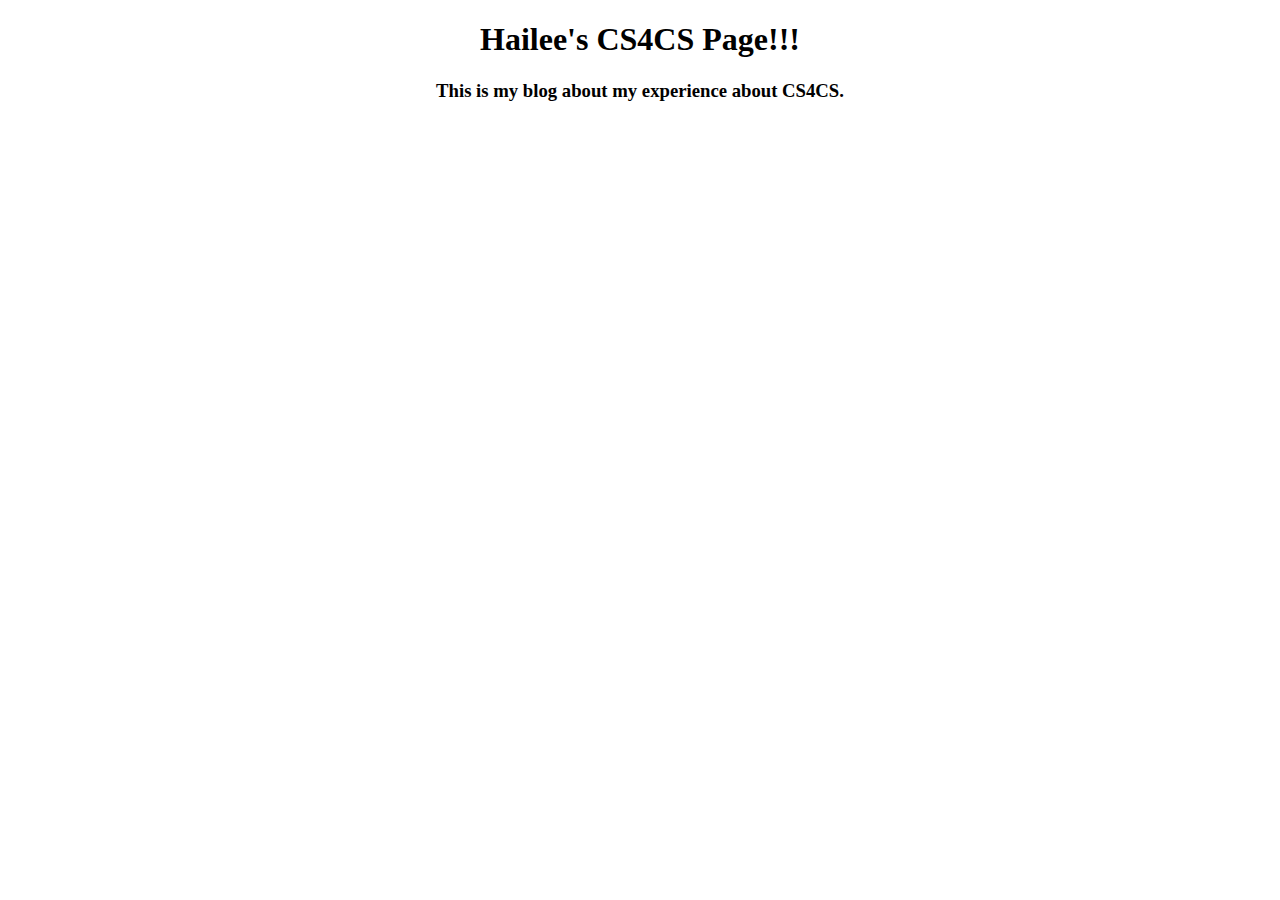
<file: cs4cs.html>
<!DOCTYPE html>
<html>
  <head>
    <link rel="stylesheet" type="text/css" href="cs4cs.css">
    <title>
      Hailee's CS4CS Page!!!
    </title>
  </head>
  <body>
    <h1>
      Hailee's CS4CS Page!!!
    </h1>
    
    <h3> 
      This is my blog about my experience about CS4CS. 
    </h3>
  </body>
</html>
</file>
<file: cs4cs.css>
body{
     text-align: center;
                        }
</file>
